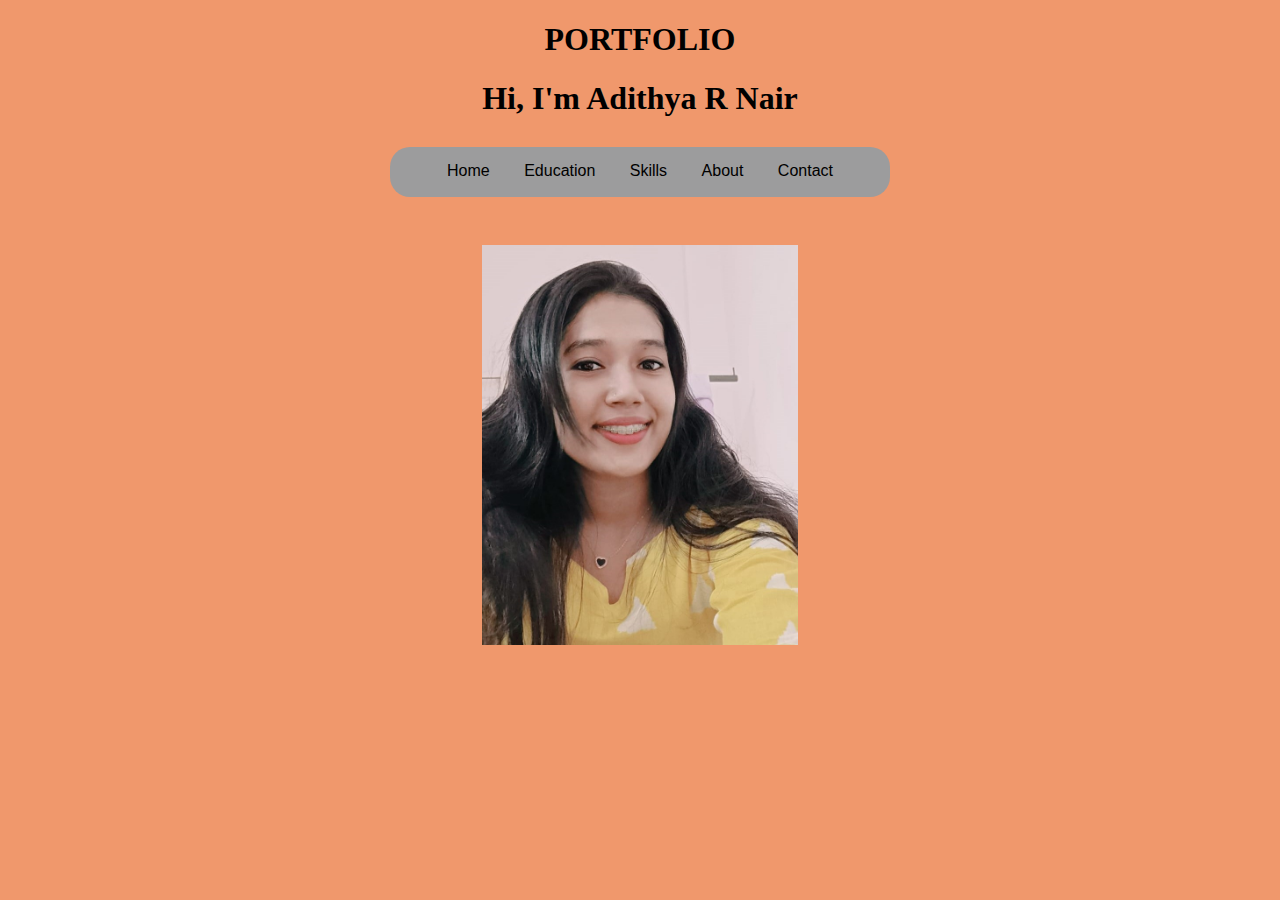
<file: index.html>
<!DOCTYPE html>
<html lang="en">
<head>
    <meta charset="UTF-8">
    <meta name="viewport" content="width=device-width, initial-scale=1.0">
    <title>Gopika Gopakumar</title>
    <link rel="stylesheet" href="style.css">
    <h1><center>PORTFOLIO</center></h1>
</head>
<body>  <center>
    <h1>Hi, I'm Adithya R Nair</h1>
    <div class="topnav">
        <nav>
      
            <a class="active" href="index.html">Home</a>
        <a href="Education.html">Education</a>
        <a href="Skills.html">Skills</a>
        <a href="about.html">About</a>
        <a href="contact.html">Contact</a>
       </center>
        </nav>

    </div><br>

<center><img src="imag1.jpg" height="400"></center>
</body>
</html>
</file>
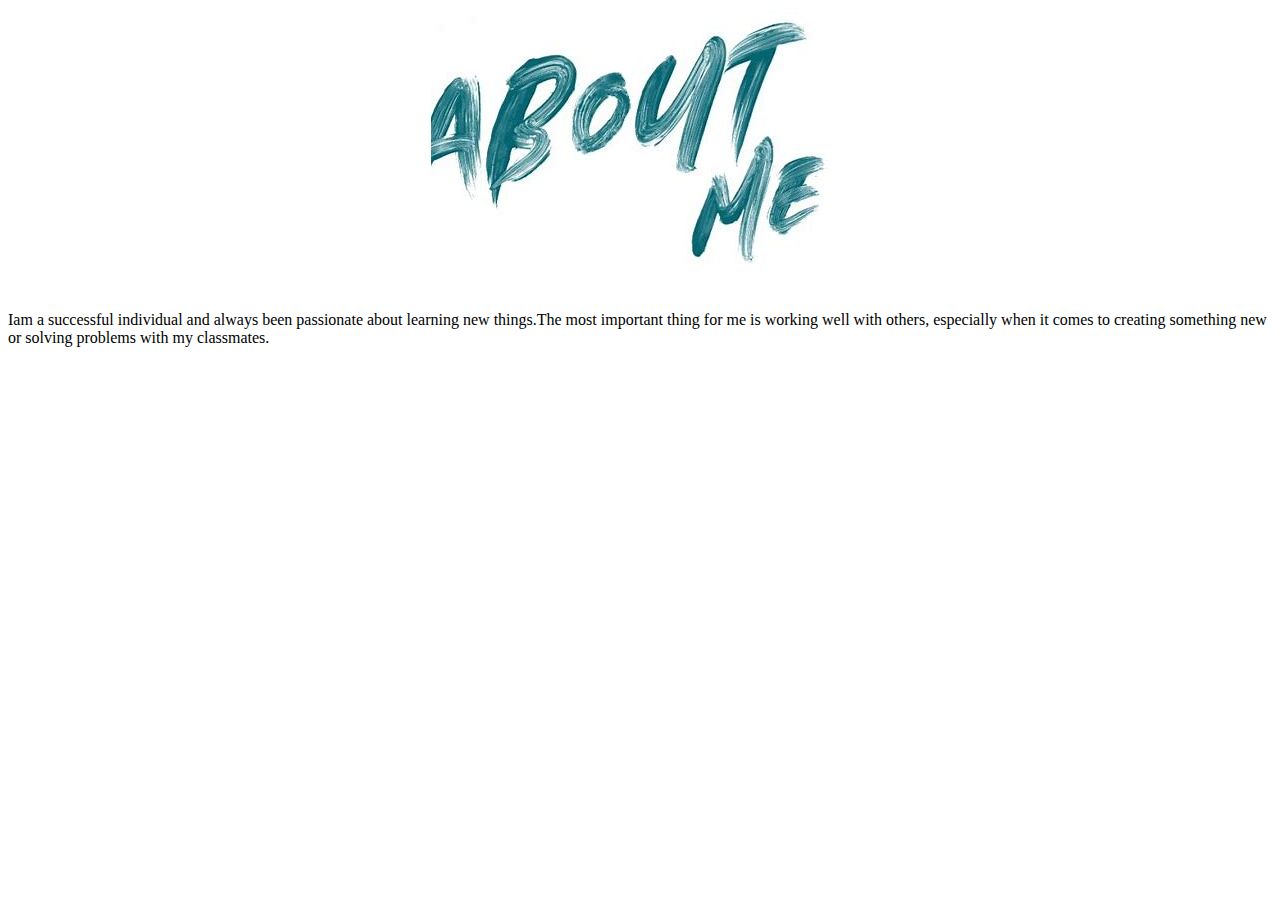
<file: about.html>
<!DOCTYPE html>
<html lang="en">
<head>
    <meta charset="UTF-8">
    <meta name="viewport" content="width=
    , initial-scale=1.0">
    <title>Document</title>
</head>
<body>
    <center><img src="about.jpg"></center>
    
   <p>Iam a successful individual and always been passionate about learning new things.The most important thing for me is working well with others,
    especially when it comes to creating something new or solving problems with my classmates.</p>
</body>
</html>
</file>
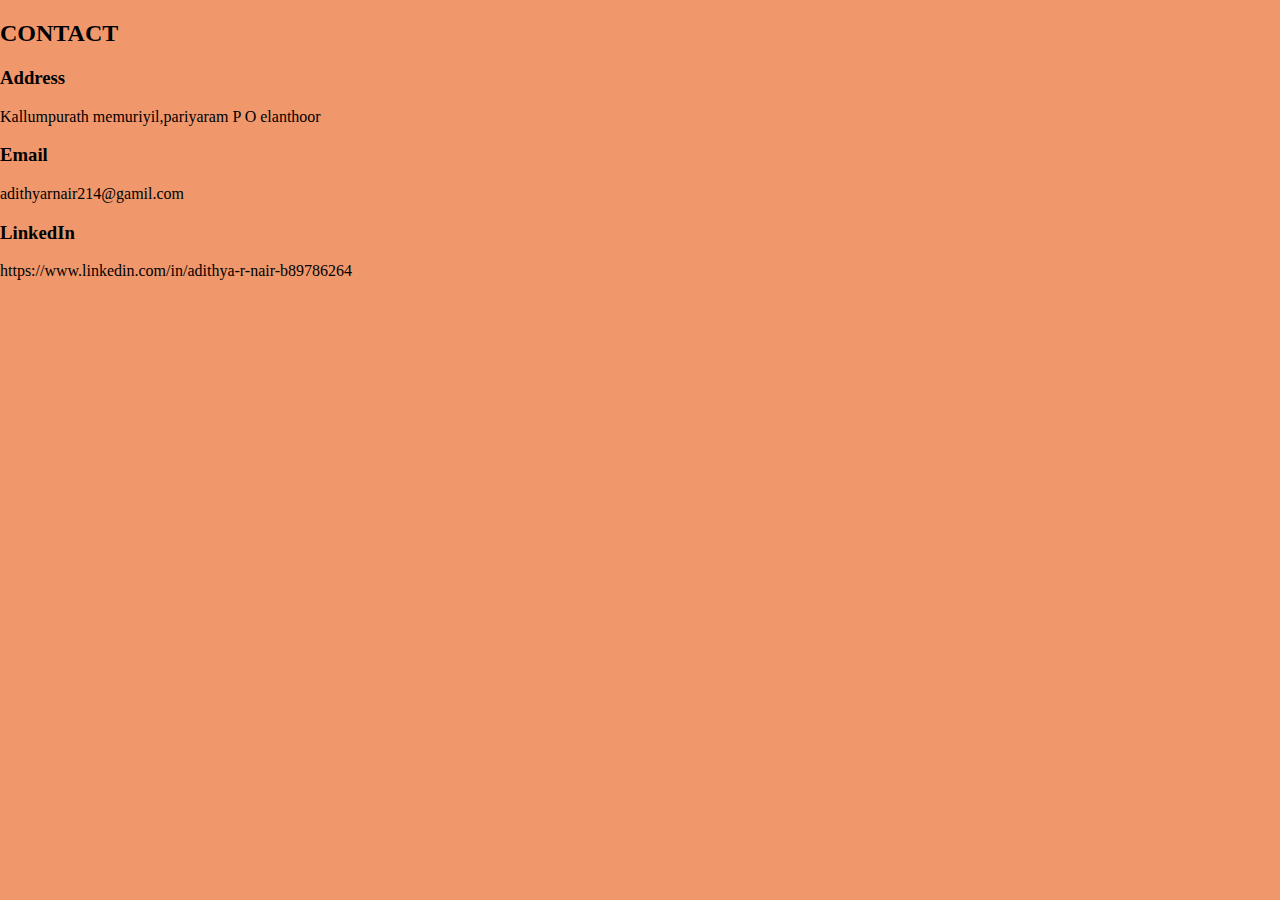
<file: contact.html>
<!DOCTYPE html>
<html lang="en">
<head>
    <meta charset="UTF-8">
    <meta name="viewport" content="width=device-width, initial-scale=1.0">
    <title>Document</title>
    <link rel="stylesheet"href="style.css">
</head>
<body>
    <h2>CONTACT</h2>
    <h3>Address</h3>
    <span>Kallumpurath memuriyil,pariyaram P O elanthoor</span>
    <h3>Email</h3>
    <span>adithyarnair214@gamil.com</span>
    <h3>LinkedIn</h3>
    <span>https://www.linkedin.com/in/adithya-r-nair-b89786264</span>

    <map name=""></map>
    
</body>
</html>
</file>
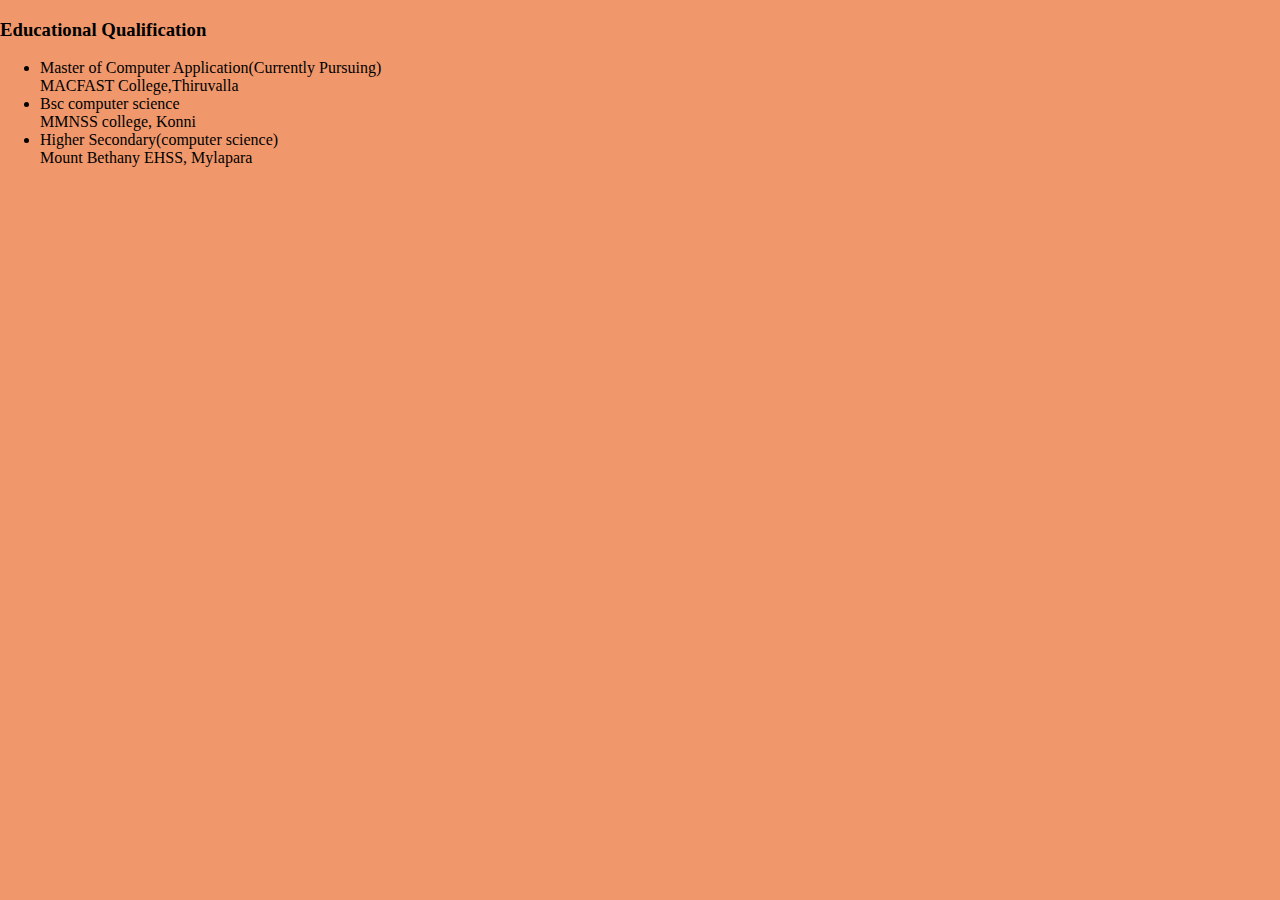
<file: Education.html>
<!DOCTYPE html>
<html lang="en">
<head>
    <meta charset="UTF-8">
    <meta name="viewport" content="width=device-width, initial-scale=1.0">
    <title>Document</title>
    <link rel="stylesheet" href="style.css">
</head>
<body>
    <h3>Educational Qualification</h3>
    <ul>
        <li>Master of Computer Application(Currently Pursuing)</li>
        MACFAST College,Thiruvalla <br>
        <li>Bsc computer science</li>
        MMNSS college, Konni
        <li>Higher Secondary(computer science)</li>
        Mount Bethany EHSS, Mylapara
    </ul>
</body>
</html>
</file>
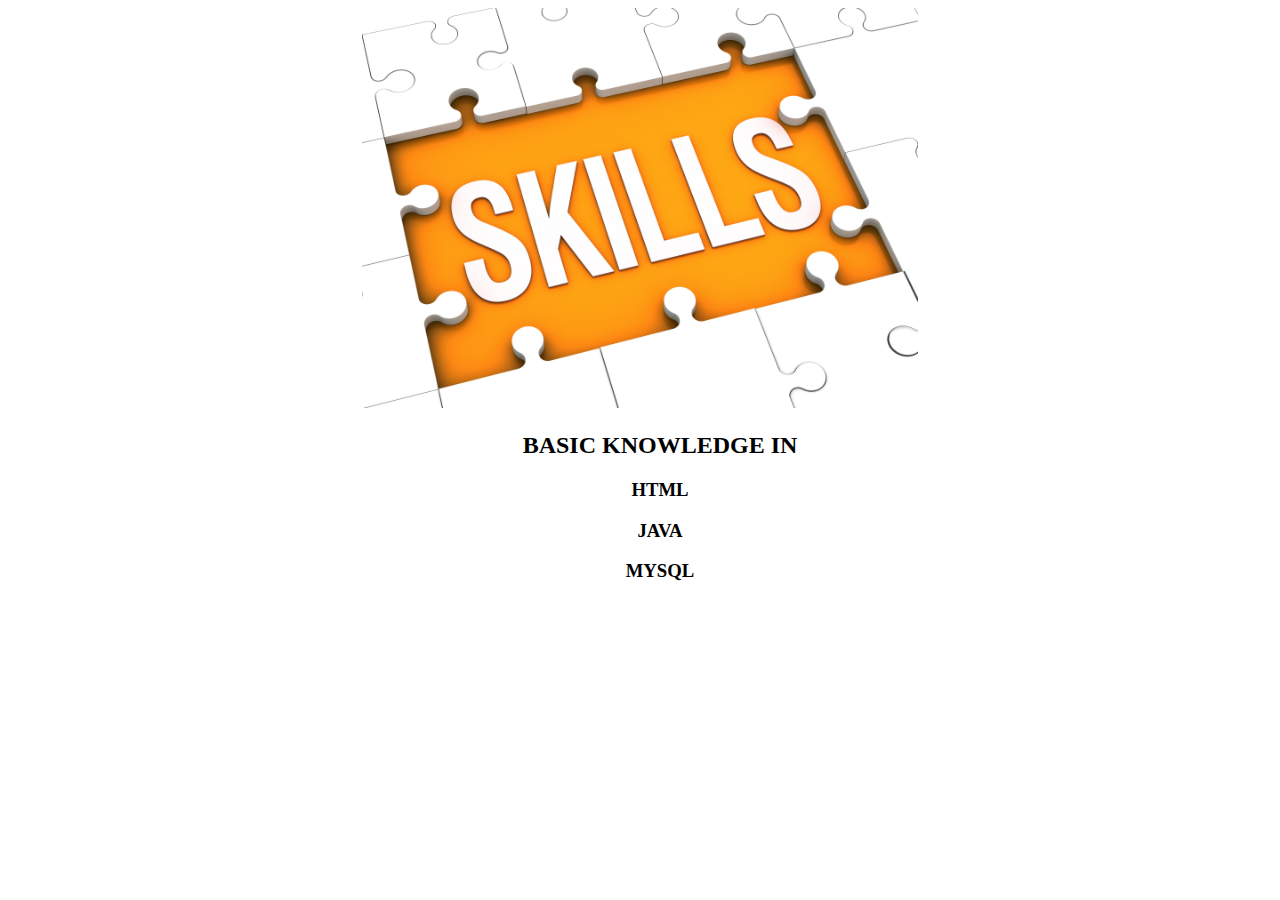
<file: Skills.html>
<!DOCTYPE html>
<html lang="en">
<head>
    <meta charset="UTF-8">
    <meta name="viewport" content="width=device-width, initial-scale=1.0">
    <title>Document</title>
</head>
<body>
    <center><img src="skills.jpg" height="400">
    
    <ol><h2>BASIC KNOWLEDGE IN</h2>
        <h3>HTML</h3>
        <h3>JAVA</h3>
        <h3>MYSQL</h3>
    </ol>
    </center>
</body>
</html>
</file>
<file: style.css>
.hello{
    color: palevioletred;
    background-color: blueviolet;
    border: black solid 2px;
    margin: 20px;
    padding: 20px;
}
html, body{
    margin: 0;
  }
  
  body{
    background: rgba(236, 126, 71, 0.8);
  }
  
  nav{
    height: 50px;
    width: 500px;
    margin: 30px auto;
    background-color: rgb(156, 156, 157);
    border-radius: 20px;
    font-family: 'Nunito Sans', sans-serif;
    position: relative;
  }
  
  p{
    color: black;
    position: absolute;
    top: -1px;
    left: 15px;
    font-family: 'Edu TAS Beginner', cursive;
    cursor: pointer;
  }
  
  .links{
    text-align: center;
  }
  
  a{
    text-decoration: none;
    color: black;
    padding: 15px;
    position: relative;
    top: 15px;
  }
  
  a:hover{
    color: rgb(217,255,46);
  }
  
  p:hover{
    color: rgb(217,255,46);
  }
  
  .parent{
    display: flex;
    justify-content: center;
    align-items: center;
    font-family: 'Edu TAS Beginner', cursive;
  }
</file>
